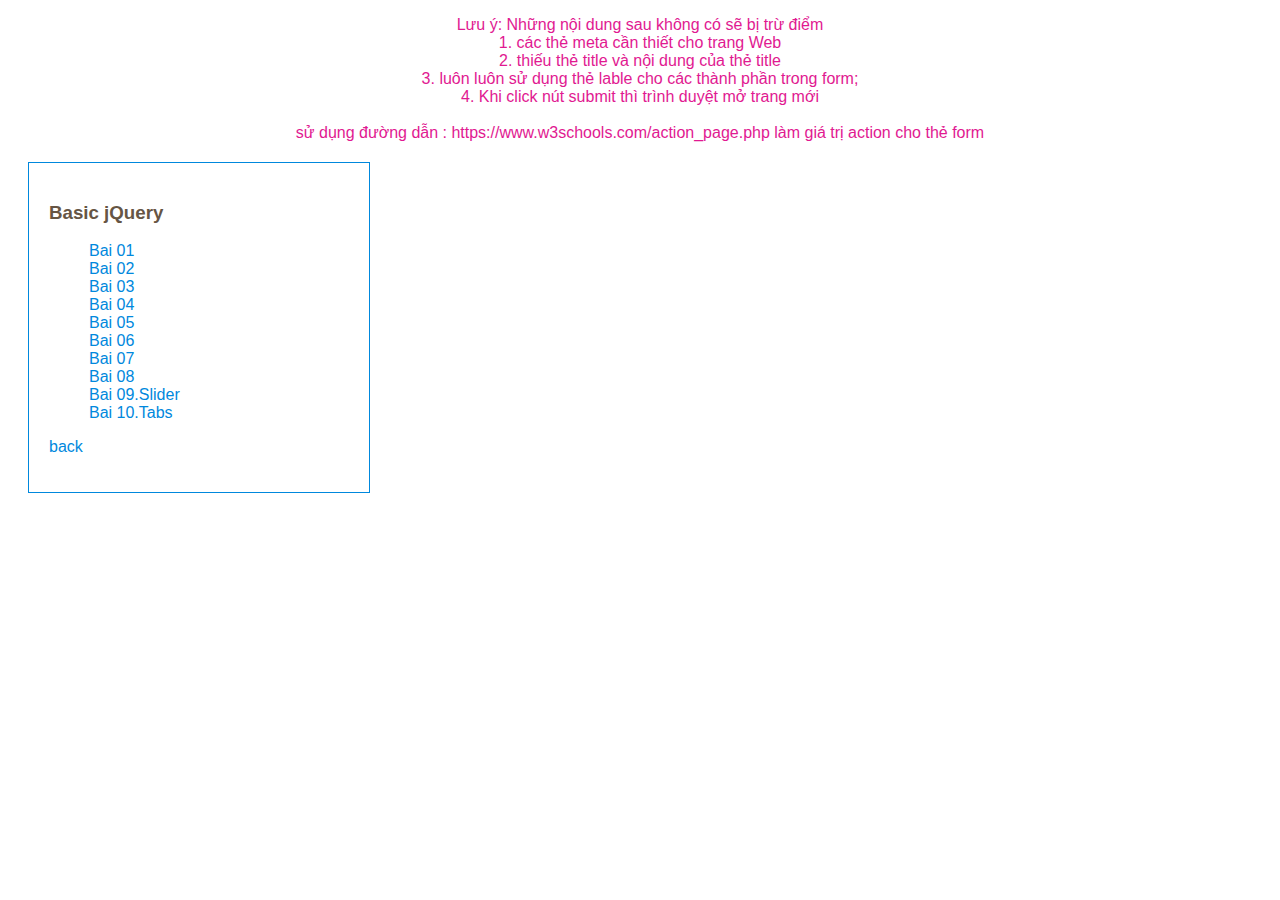
<file: 2451052205_LeTuanQuang_20082025/index.html>
<!DOCTYPE html>
<html>
	<head>
		<title>HTML & CSS - Design and Build Websites</title>
		<meta http-equiv="refresh" content="5">
		<style type="text/css">
			body {
				font-family: Arial, Verdana, sans-serif;
				color: #665544;}
			div {
				width: 300px;
				/* float: left; */
				padding: 20px;
				margin: 0px;
				vertical-align: top;
			}
			a {
				color: #0088dd;
				text-decoration: none;}
			a:hover {
				color: #111111;}
			#container {
				width: 7000px;
				margin-left: auto;
				margin-right: auto;
				}
			ul{
				list-style-type: none;
			}
			.section {
				/* float: left; */
				border: 1px solid #0088dd;
				padding: 20px;
				margin: 20px;}
			
		</style>
	</head>
	<body>
		<!-- <div> -->
		<p style="color: #e11991; text-align: center;">Lưu ý: Những nội dung sau không có sẽ bị trừ điểm <br>
					1. các thẻ meta cần thiết cho trang Web <br>
					2. thiếu thẻ title và nội dung của thẻ title <br>						
					3. luôn luôn sử dụng thẻ lable cho các thành phần trong form; <br>
					4. Khi click nút submit thì trình duyệt mở trang mới <br>
					<br> sử dụng đường dẫn : https://www.w3schools.com/action_page.php làm giá trị action cho thẻ form				
					</p>
			
		<!-- </div>			 -->
			<div class="section">
				<h3 id="fourteen">Basic jQuery</h3>
				<ul>
					<li><a href="html/bai 01.html" target="_blank">Bai 01</a></li>
					<li><a href="html/bai 02.html" target="_blank">Bai 02</a></li>
					<li><a href="html/bai 03.html" target="_blank">Bai 03</a></li>
					<li><a href="html/bai 04.html" target="_blank">Bai 04</a></li>
					<li><a href="html/bai 05.html" target="_blank">Bai 05</a></li>	
					<li><a href="html/bai 06.html" target="_blank">Bai 06</a></li>	
					<li><a href="html/bai 07.html" target="_blank">Bai 07</a></li>	
					<li><a href="html/bai 08.html" target="_blank">Bai 08</a></li>	
					<li><a href="html/bai 09-slider.html" target="_blank">Bai 09.Slider</a></li>	
					<li><a href="html/bai 10-tabs.html" target="_blank">Bai 10.Tabs</a></li>					
					
				</ul>
				<p><a class="little" href="#contents">back</a></p>
			
		</div>
	</body>
</html>
</file>
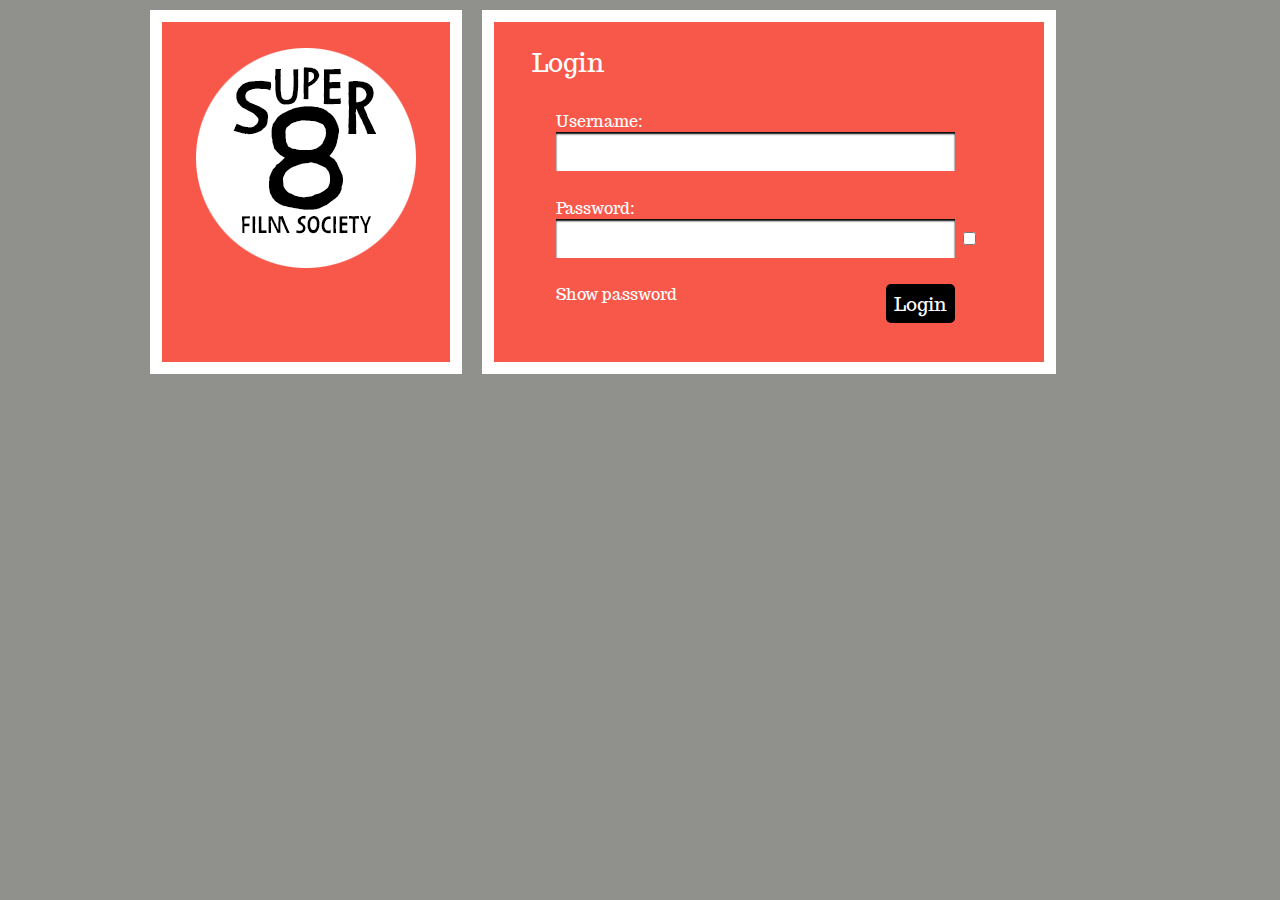
<file: 2451052205_LeTuanQuang_20082025/html/bai 06.html>
<!DOCTYPE html>
<html>
  <head>
    <title>Login Form</title>
    <meta charset="UTF-8" />
    <meta name="viewport" content="width=device-width, initial-scale=1.0">
    <link rel="stylesheet" href="../css/b06-jQ.css" />
    <script src="https://ajax.googleapis.com/ajax/libs/jquery/3.7.1/jquery.min.js"></script>
    <script src="../2451052205_LeTuanQuangjs/bai6.js"></script>
  </head>
  <body>
    <div class="container login">
      <form name="login" action="" method="post" target="_blank">
        <div class="one-third column">
          <img src="../img/logo.png" alt="logo" id="logo">
        </div>

        <div class="two-thirds column" id="main">
          <fieldset>
            <legend>Login</legend>
  <label for="username">Username:</label>
  <input type="text" id="username" name="username" />

  <label for="password">Password:</label>
  <input type="password" id="password" name="password" />

  <label for="showPwd">
    <input type="checkbox" id="showPwd" /> Show password
  </label>

  <input type="submit" value="Login" />
          </fieldset>
        </div>
      </form>
    </div>
  </body>
</html>
</file>
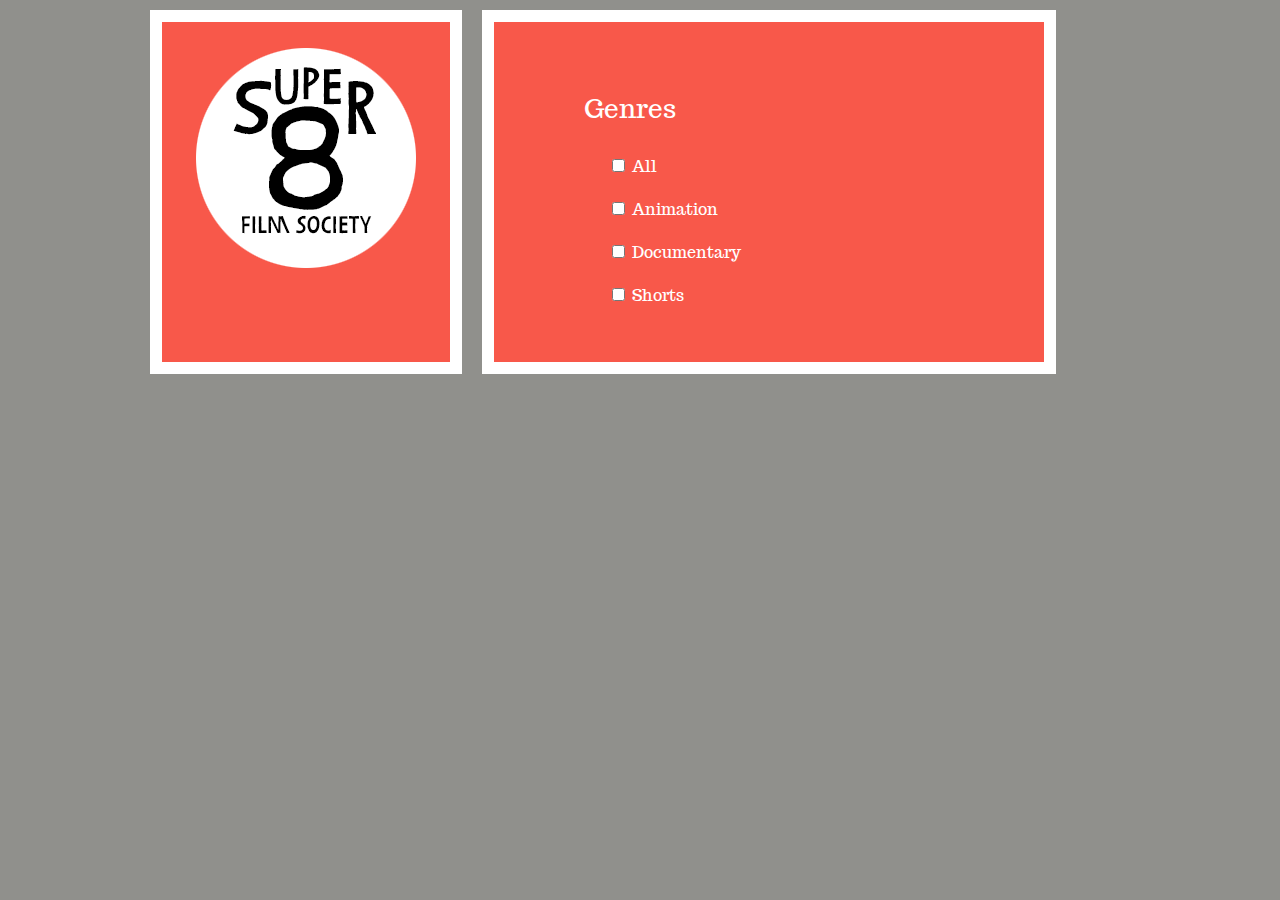
<file: 2451052205_LeTuanQuang_20082025/html/bai 07.html>
<!DOCTYPE html>
<html>
  <head>
    <title>...</title>
    <meta charset="UTF-8" />
    <meta name="viewport" content="width=device-width, initial-scale=1.0">
    <link rel="stylesheet" href="../css/b07-jQ.css" />
    <script src="https://ajax.googleapis.com/ajax/libs/jquery/3.7.1/jquery.min.js"></script>
    <script src="../2451052205_LeTuanQuangjs/bai7.js"></script>
  </head>
  <body>
    <div class="container login">
      <form id="interests" action="" method="post">
        <div class="one-third column">
          <img src="../img/logo.png" alt="logo" id="logo" />
        </div>
        <div class="two-thirds column" id="main">
          <fieldset>
            <fieldset>
              <legend>Genres</legend>
              <label><input type="checkbox" id="checkAll" /> All</label>
              <label><input type="checkbox" class="genre" /> Animation</label>
              <label><input type="checkbox" class="genre" /> Documentary</label>
              <label><input type="checkbox" class="genre" /> Shorts</label>
            </fieldset>
            
          </fieldset>
        </div><!-- .two-thirds -->
      </form>
    </div><!-- .container -->
    
  </body>
</html>
</file>
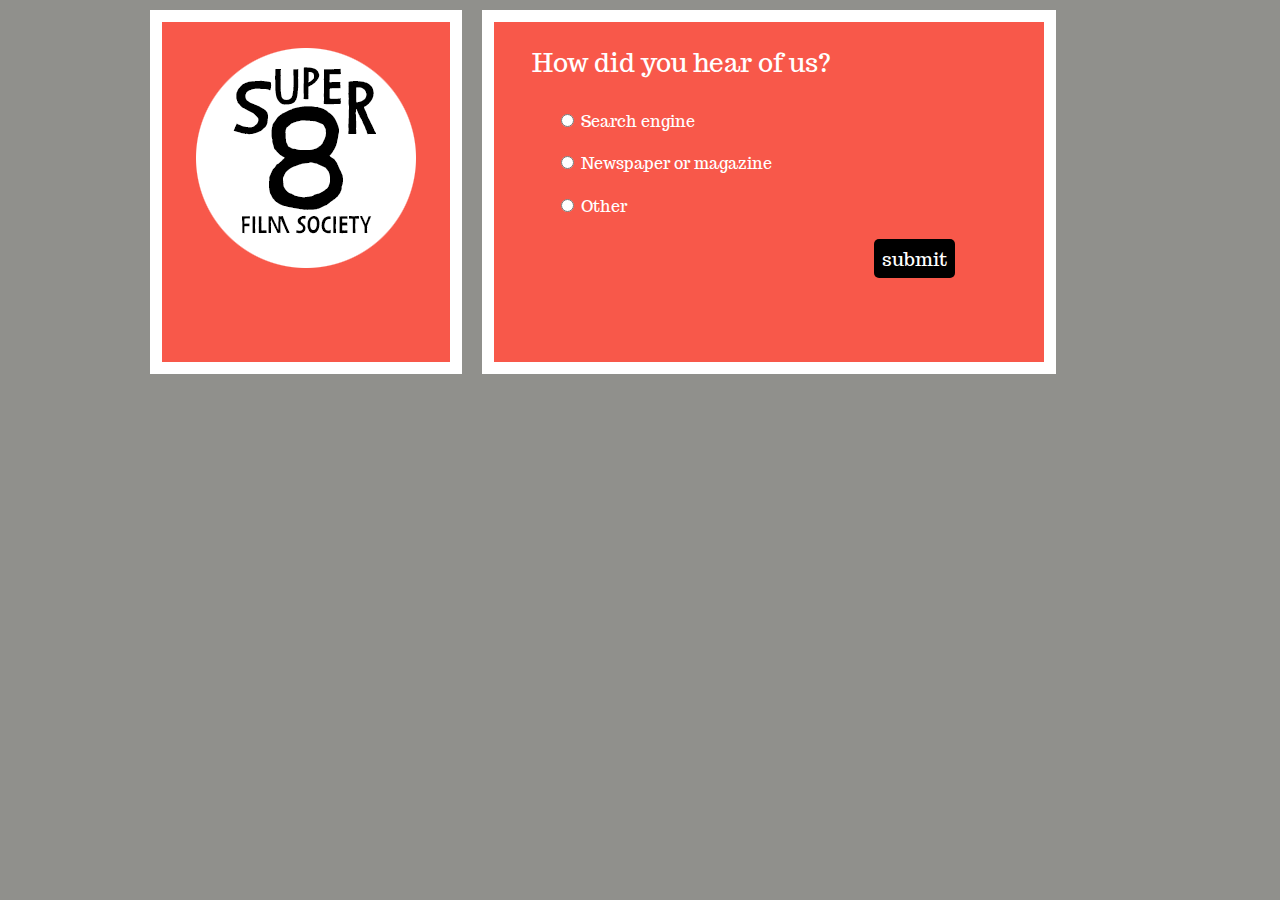
<file: 2451052205_LeTuanQuang_20082025/html/bai 08.html>
<!DOCTYPE html>
<html>
  <head>
    <title>...</title>
    <meta charset="UTF-8" />
    <meta name="viewport" content="width=device-width, initial-scale=1.0">
    <link rel="stylesheet" href="../css/b08-jQ.css" />
    <script src="https://ajax.googleapis.com/ajax/libs/jquery/3.7.1/jquery.min.js"></script>
    <script src="../2451052205_LeTuanQuangjs/bai8.js"></script>
  </head>
  <body>
    <div class="container login">
      <form id="how-heard" action="" method="post">
        <div class="one-third column">
          <img src="../img/logo.png" alt="logo" id="logo" />
        </div>
        <div class="two-thirds column" id="main">
          <fieldset>
            <legend>How did you hear of us?</legend>
            <label><input type="radio" name="source" id="search" value="Search engine" /> Search engine</label>
            <label><input type="radio" name="source" id="print" value="Newspaper or magazine" /> Newspaper or magazine</label>
            <label><input type="radio" name="source" id="other" value="Other" /> Other</label>
            <input type="text" id="other-text" placeholder="Please specify" style="display:none; margin-top: 10px;" />
            <input type="submit" value="submit" />
          </fieldset>
          
        </div><!-- .two-thirds -->
      </form>
    </div><!-- .container -->
   
  </body>
</html>
</file>
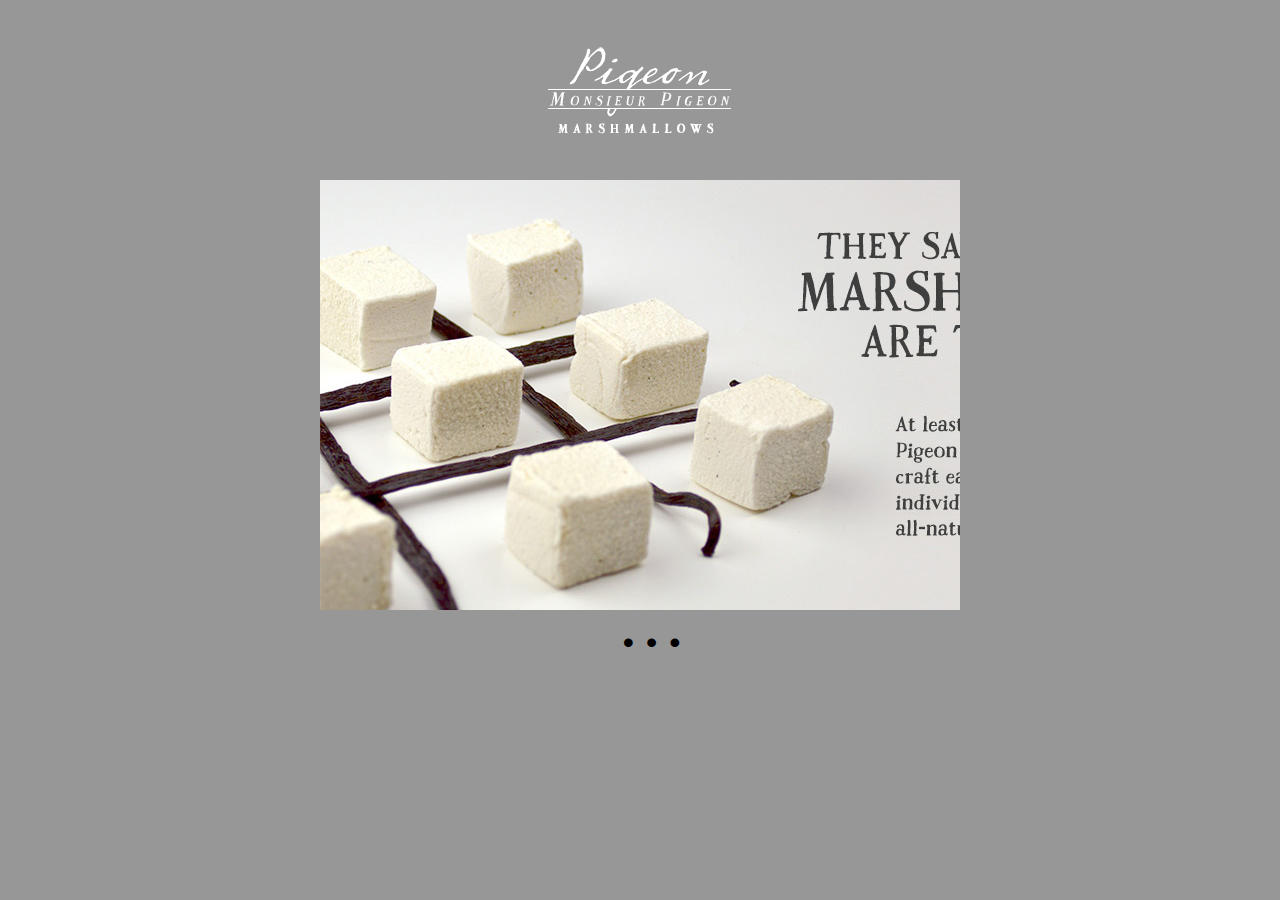
<file: 2451052205_LeTuanQuang_20082025/html/bai 09-slider.html>
<!DOCTYPE html>
<html>
  <head>
    <title>JavaScript &amp; jQuery - Chapter 11: Content Panels -  Slider</title>
    <script src="https://ajax.googleapis.com/ajax/libs/jquery/3.7.1/jquery.min.js"></script>
    <link rel="stylesheet" href="../css/b09-jQ.css" />
    <meta charset="UTF-8" name="viewport" content="width=device-width, initial-scale=1.0">
  </head>
  <body>
    <header><h1>Monsieur Pigeon</h1></header>
    <section>
      <div class="slider">
        <div class="slide-viewer">
          <div class="slide-group">
            <div class="slide slide-1">
              <img src="../img/slide-1.jpg" alt="No two..." />
            </div>
            <div class="slide slide-2">
              <img src="../img/slide-2.jpg" alt="Monsieur..." />
            </div>
            <div class="slide slide-3">
              <img src="../img/slide-3.jpg" alt="The flower..." />
            </div>
            <div class="slide slide-4">
              <img src="../img/slide-4.jpg" alt="Salt..." />
            </div>
          </div>
        </div>
        <div class="slide-buttons"></div>
      </div>
    </section>
  </body>
  <script src="../2451052205_LeTuanQuangjs/bai9.js"></script>
</html>
</file>
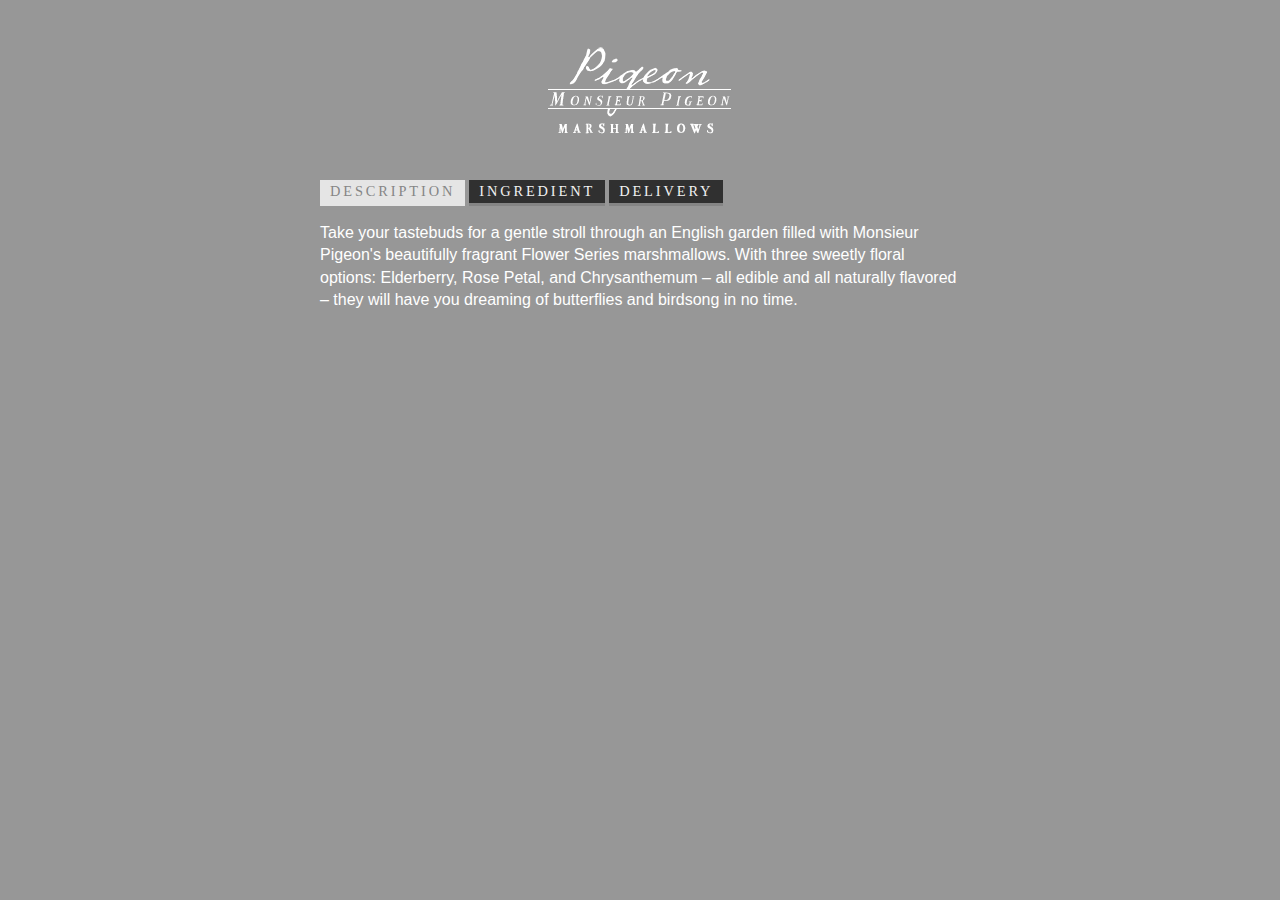
<file: 2451052205_LeTuanQuang_20082025/html/bai 10-tabs.html>
<!DOCTYPE html>
<html>
  <head>
    <title>JavaScript &amp; jQuery - Chapter 11: Content Panels -  Tabs</title>
    <!-- <link rel="stylesheet" href="css/base.css" /> -->
    <link rel="stylesheet" href="../css/b10-tabs.css">
    <script src="https://ajax.googleapis.com/ajax/libs/jquery/3.7.1/jquery.min.js"></script>
    <meta charset="UTF-8" name="viewport" content="width=device-width, initial-scale=1.0">
  </head>

  <body>

    <header><h1>Monsieur Pigeon</h1></header>
  
    <section class="page">
      <div class="tabs">
        <ul class="tab-list">
          <li class="active">
            <a class="tab-control" href="#tab-1"><h3>Description</h3></a>
          </li>
          <li>
            <a class="tab-control" href="#tab-2"><h3>Ingredient</h3></a>
          </li>
          <li>
            <a class="tab-control" href="#tab-3"><h3>Delivery</h3></a>
          </li>
        </ul>
  
        <div class="tab-panel active" id="tab-1">
          <p>
            Take your tastebuds for a gentle stroll through an English garden filled with 
            Monsieur Pigeon's beautifully fragrant Flower Series marshmallows. 
            With three sweetly floral options: Elderberry, Rose Petal, and Chrysanthemum – 
            all edible and all naturally flavored – they will have you dreaming of 
            butterflies and birdsong in no time.
          </p>
        </div>
  
        <div class="tab-panel" id="tab-2">
          <p>
            ELDERBERRY: sugar, glucose syrup, elderberry concentrate, gelatine, natural color, cornflour, confectioner's sugar ROSE PETAL: sugar, glucose syrup, rose water, gelatine, natural color, cornflour, sugared rose petals, confectioner's sugar CHRYSANTHEMUM: sugar, glucose syrup, natural chrysanthemum extract, gelatine, natural color, cornflour, confectioner's sugar.
          </p>
        </div>
  
        <div class="tab-panel" id="tab-3">
          <p>
            Free postage and packaging on all orders! Due to the perishable nature of our product, we regret that we are unable to ship items internationally at this time. If you would like to find out when Monsieur Pigeon is coming to your country, please sign up for the mailing list.
          </p>
        </div>
      </div>
    </section>
  
    <script src="https://ajax.googleapis.com/ajax/libs/jquery/3.7.1/jquery.min.js"></script>
    <script src="../2451052205_LeTuanQuangjs/bai10.js"></script>
  
  </body>
  
</html>
</file>
<file: 2451052205_LeTuanQuang_20082025/css/b06-jQ.css>
@import url(http://fonts.googleapis.com/css?family=Trocchi);

body {
  background-color: #90908c;
  margin: 0;}

form {
  font-family: trocchi, georgia, times, serif;
  max-width: 1000px;
  margin: 0 auto 0 auto;}
/* CSS style div have class name: one-third and two-thirds */
.one-third, .two-thirds {
  background-color: #f8584a;
  border: 12px solid #fff;
  float: left;
  padding: 10px;
  margin: 10px;
  color: #fff;
  overflow: hidden;} 

.one-third {width: 268px;}
.two-thirds {width: 530px;}
.two-thirds fieldset {border: none; margin: 2.5em;}

.container .one-third, .container .two-thirds {height: 35em;}
.login .one-third, .login .two-thirds { height: 20em;} 

#logo {
  width: 220px;
  height: 220px;
  margin: 1em auto 2em auto;
  display: block;}
/* FORM STYLES */
legend {
  font-size: 160%;
  position: relative;
  color: #fff;}

.two-thirds legend { top: -1em; left: -1em;}

label {width: 100%; display: block;}
label[for="showPwd"] {display: inline;}


input {
  border: none;
  padding: 8px;
  line-height: 1.2em; 
  margin-bottom: 1.4em;
  font-size: 1.2em;}

input[type="text"], input[type="password"] {width: 90%;}

input[type="text"], input[type="password"] /*,  #bio*/ {
  box-shadow: inset 0 2px 2px #000;
  outline: 0;}

input[type="submit"], #submit {
  background-color: #000;
  border-radius: 5px;
  color: #fff;
  display: block;
  float: right;
  font-family: trocchi, georgia, times, serif;
  font-size: 1.2em;
  margin-right: 1.4em;}

input[type="submit"]:hover, #submit:hover {
  background-color: #666;
  cursor: pointer;
  text-shadow: 2px 2px 2px #000;
  box-shadow: inset 0 2px 2px #000;}
</file>
<file: 2451052205_LeTuanQuang_20082025/css/b07-jQ.css>
@import url(http://fonts.googleapis.com/css?family=Trocchi);

body {
  background-color: #90908c;
  margin: 0;}

form {
  font-family: trocchi, georgia, times, serif;
  max-width: 1000px;
  margin: 0 auto 0 auto;}

.one-third, .two-thirds {
  background-color: #f8584a;
  border: 12px solid #fff;
  float: left;
  padding: 10px;
  margin: 10px;
  color: #fff;
  overflow: hidden;}

.one-third {width: 268px;}
.two-thirds {width: 530px;}
/* .one-third fieldset {border: none; margin: 0.5em;} */
.two-thirds fieldset {border: none; margin: 2.5em;}

.container .one-third, .container .two-thirds {height: 35em;}
.login .one-third, .login .two-thirds { height: 20em;}

#logo {
  width: 220px;
  height: 220px;
  margin: 1em auto 2em auto;
  display: block;}

/* FORM STYLES */
legend {
  font-size: 160%;
  position: relative;
  color: #fff;}
/* .one-third legend { top: -0.2em; left: -0.6em;} */
.two-thirds legend { top: -1em; left: -1em;}

label {width: 100%; display: block;}

input {
  border: none;
  padding: 8px;
  line-height: 1.2em; 
  margin-bottom: 1.4em;
  font-size: 1.2em;}
</file>
<file: 2451052205_LeTuanQuang_20082025/css/b08-jQ.css>
@import url(http://fonts.googleapis.com/css?family=Trocchi);

body {
  background-color: #90908c;
  margin: 0;}

form {
  font-family: trocchi, georgia, times, serif;
  max-width: 1000px;
  margin: 0 auto 0 auto;}

.one-third, .two-thirds {
  background-color: #f8584a;
  border: 12px solid #fff;
  float: left;
  padding: 10px;
  margin: 10px;
  color: #fff;
  overflow: hidden;}

.one-third {width: 268px;}
.two-thirds {width: 530px;}
.two-thirds fieldset {border: none; margin: 2.5em;}

.container .one-third, .container .two-thirds {height: 35em;}
.login .one-third, .login .two-thirds { height: 20em;}

#logo {
  width: 220px;
  height: 220px;
  margin: 1em auto 2em auto;
  display: block;}


/* FORM STYLES */
legend {
  font-size: 160%;
  position: relative;
  color: #fff;}
.two-thirds legend { top: -1em; left: -1em;}

label {width: 100%; display: block;}
label[for="search"], label[for="print"], label[for="other"]{display: inline;}

input {
  border: none;
  padding: 8px;
  line-height: 1.2em; 
  margin-bottom: 1.4em;
  font-size: 1.2em;}

input[type="submit"], #submit {
  background-color: #000;
  border-radius: 5px;
  color: #fff;
  display: block;
  float: right;
  font-family: trocchi, georgia, times, serif;
  font-size: 1.2em;
  margin-right: 1.4em;}

input[type="submit"]:hover, #submit:hover {
  background-color: #666;
  cursor: pointer;
  text-shadow: 2px 2px 2px #000;
  box-shadow: inset 0 2px 2px #000;}
</file>
<file: 2451052205_LeTuanQuang_20082025/css/b09-jQ.css>
@import url(http://fonts.googleapis.com/css?family=Jacques+Francois);
@import url(http://fonts.googleapis.com/css?family=Quattrocento+Sans);

body {
  background-color: #979797;
  color: #fff;
  margin: 0;
  padding: 0;}

/********** LOGO **********/
h1 {
  text-align: center;
  width: 200px;
  height: 100px;
  margin: 40px auto 40px auto;
  background-image: url('../img/logo-2.png');
  background-repeat: no-repeat;
  /*Ẩn chữ nhưng vẫn giữ thẻ*/
  text-indent: 100%; /*đẩy chữ sang phải 100% chiều rộng khối.*/
  white-space: nowrap; /*ngăn chữ xuống dòng.*/
  overflow: hidden; /*phần chữ bị tràn ra ngoài sẽ bị ẩn đi.*/
}

/********** TYPOGRAPHY **********/
body{
    font-family: 'Jacques Francois', serif;}

/********** SLIDER **********/

.slider { /* Khung ngoài, căn lề cho slider */
  max-width: 640px;
  margin: 0 auto;
}

.slide-viewer { /* Khung nhìn cố định, ẩn phần dư */
  position: relative; /* cần thiết cho IE7 */
  overflow: hidden; /* Nội dung tràn ra ngoài khung (chỉ hiển thị vùng 438px) */
  height: 438px;
}

.slide-group { /* Chứa các slide */
  width: 100%;
  height: 100%;
  position: relative;
}

.slide { /* Mỗi slide chiếm toàn bộ khung, nhưng mặc định bị ẩn */
  width: 100%;
  height: 100%;
  display: none;
  position: absolute; /* Chồng các slide lên nhau */
}

.slide:first-child { /* Hiển thị slide đầu tiên khi trang tải */
  display: block;
}

/********** BUTTONS **********/

.slide-buttons {
  text-align: center;
  margin-top: 15px;
}

.slide-btn {
  border: none;
  background: none;
  color: #000;
  font-size: 200%;
  line-height: 0.5em;
  cursor: pointer;
}

.slide-btn.active {
  color: #979797; /* Màu khi được chọn */
}
</file>
<file: 2451052205_LeTuanQuang_20082025/css/b10-tabs.css>
@import url(http://fonts.googleapis.com/css?family=Jacques+Francois);
@import url(http://fonts.googleapis.com/css?family=Quattrocento+Sans);

body {
  background-color: #979797;
  color: #fff;
  margin: 0;
  padding: 0;}

.page {
  max-width: 640px;
  margin: 0 auto 30px auto;}


/********** LOGO **********/
h1 {
  text-align: center;
  width: 200px;
  height: 100px;
  margin: 40px auto 40px auto;
  background-image: url('../img/logo-2.png');
  background-repeat: no-repeat;
  text-indent: 100%;
  white-space: nowrap;
  overflow: hidden;}

/********** TYPOGRAPHY **********/
body {
  font-family: 'Times New Roman', Times, serif;
}

h3 {
  font-weight: normal;
  margin: 0;
  font-size: 90%;
  letter-spacing: 0.2em;
}

p {
  font-family: Verdana, Geneva, Tahoma, sans-serif;
  line-height: 1.4em;
}

a {
  text-decoration: none;
}

/********** CSS tab list **********/
.tab-list {
  margin: 0;
  padding: 0;
}

.tab-list li {
  display: inline-block;
  list-style-type: none;
  background-color: #303030;
  border-bottom: 3px solid #858585;
  font-family: 'Times New Roman', Times, serif;
  text-transform: uppercase;
  letter-spacing: 0.2em;
}

.tab-list li a {
  color: #f2f2f2;
  display: block;
  padding: 3px 10px 3px 10px;
}

.tab-list li.active {
  background-color: #e5e5e5;
  border-bottom: 3px solid #e5e5e5;
}

.tab-list li.active a,
.tab-list li a:hover {
  color: #858585;
  background-color: #e5e5e5;
}

.tab-panel {
  display: none; /* Ẩn tất cả panel */
}

.tab-panel.active {
  display: block; /* Chỉ hiện panel đang active */
}
</file>
